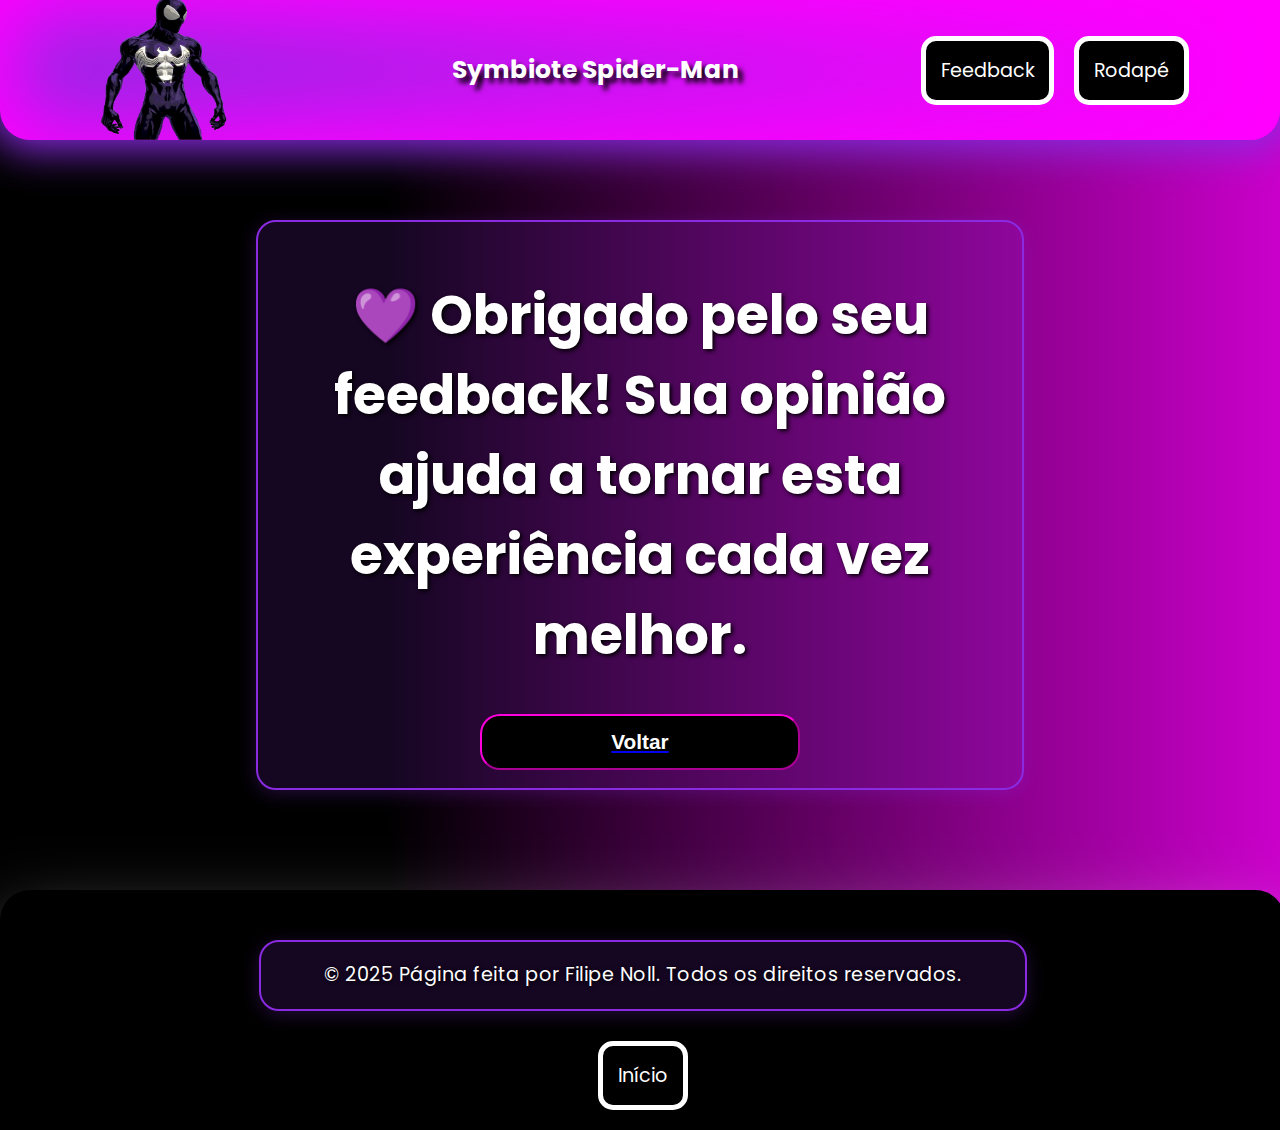
<file: agradecimento.html>
<!DOCTYPE html>
<html lang="pt-br">

<head>
    <meta charset="UTF-8">
    <meta name="viewport" content="width=a, initial-scale=1.0">
    <link rel="stylesheet" href="agradecimento.css">
    <title>Obrigado!</title>
</head>

<body>
    <header>
        <img src="./Assets/img/cce5e084d524d1344ceeed2668113a17-removebg-preview.png"
            alt="Imagem do Homem-Aranha Simbionte" width="150" height="150">
        <h2 id="nome"> Symbiote Spider-Man </h2>
        <nav>
            <a href="#feedback"> Feedback </a>
            <a href="#footer"> Rodapé </a>
        </nav>
    </header>
    <section id="feedback">
        <h1>💜 Obrigado pelo seu feedback! Sua opinião ajuda a tornar esta experiência cada vez melhor.</h1>
        <div>
            <a href="./pagina.html">
                <button>Voltar</button>
            </a>
        </div>
    </section>
    <footer>
        <div id="footer">
            <p id="copyright">© 2025 Página feita por Filipe Noll. Todos os direitos reservados.</p>
            <nav id="footer-link">
                <a href="#">Início</a>
            </nav>
        </div>
    </footer>
</body>

</html>
</file>
<file: agradecimento.css>
@import url('https://fonts.googleapis.com/css2?family=Poppins&display=swap');

body {
    font-family: 'Poppins' sans serif;
    margin: 0;
    padding: 0;
    box-sizing: border-box;
    font-family: 'Poppins', sans-serif;
    overflow-x: hidden;
    background: linear-gradient(90deg, rgb(0, 0, 0) 30%, #ca00ca 100%);
}

header {
    display: flex;
    justify-content: space-around;
    align-items: center;
    background: linear-gradient(90deg, #8a2be2 0%, #ff00ff 100%);
    height: 140px;
    box-shadow: 0 0 40px 10px #8a2be2, 0 0 80px 20px #ff00ff inset;
    border-radius: 0px 0px 30px 30px;
    position: relative;
}

header img {
    padding: 0px 30px 0px 0px;
}

#nome {
    color: white;
    text-shadow: 5px 5px 5px black;
    font-size: 25px;
    text-align: center;
}

p {
    display: flex;
    justify-content: center;
    align-items: center;
    color: #fff;
    background: rgba(138, 43, 226, 0.15);
    border-radius: 20px;
    padding: 18px 32px;
    margin: 30px auto;
    max-width: 700px;
    font-size: 1.2rem;
    font-family: 'Poppins' sans serif;
    box-shadow: 0 4px 18px 0 rgba(138, 43, 226, 0.25);
    letter-spacing: 0.5px;
    line-height: 1.6;
    text-shadow: 1px 1px 4px #000;
    border: 2px solid #8a2be2;
    transition: background 0.3s, box-shadow 0.3s;
}

p:hover {
    background: rgba(138, 43, 226, 0.35);
    box-shadow: 0 8px 32px 0 rgba(138, 43, 226, 0.45);
}


h1 {
    font-size: 2.8em;
    text-align: center;
    color: white;
}

div {
    text-align: center;
    margin-top: 2em;
}

h2 {
    color: white;
    text-shadow: 2px 2px 2px rgb(230, 8, 230);
    font-size: 30px;
    text-align: center;
}


nav {
    display: flex;
    justify-content: center;
    align-items: center;
    gap: 20px;
    font-size: 20px;

}

nav a {
    font-size: 1.2rem;
    color: white;
    text-decoration: none;
    border-radius: 15px 15px 15px 15px;
    background-color: black;
    padding: 15px;
    border: 5px solid white;
}


nav a:hover {
    background-color: white;
    color: black;
    border: 5px solid black;
    box-shadow: 0 0 10px black;
    transition: background-color 0.3s, color 0.3s, box-shadow 0.8s;
}

#feedback {
    display: block;
    justify-content: center;
    align-items: center;
    color: #fff;
    background: rgba(138, 43, 226, 0.15);
    border-radius: 20px;
    padding: 18px 32px;
    margin: 80px auto 30px auto;
    max-width: 700px;
    font-size: 1.2rem;
    font-family: 'Poppins' sans serif;
    box-shadow: 0 4px 18px 0 rgba(138, 43, 226, 0.25);
    text-shadow: 2px 2px 4px #000;
    border: 2px solid #8a2be2;
    transition: background 0.3s, box-shadow 0.3s;
}

#feedback:hover {
    background: rgba(138, 43, 226, 0.35);
    box-shadow: 0 8px 32px 0 rgba(138, 43, 226, 0.45);
}


button {
    display: block;
    margin: 24px auto 0 auto;
    border-color: #ff00dd;
    border-radius: 20px;
    background-color: #000;
    color: #ffffff;
    font-size: 1.3rem;
    padding: 14px 48px;
    font-weight: bold;
    width: 100%;
    max-width: 320px;
    transition: background-color 0.5s, color 0.5s, box-shadow 1s;
}

button:hover {
    background-color: #ffffff;
    color: #000;
}

#footer {
    background-color: #000000;
    color: #ffffff;
    text-align: center;
    padding: 20px;
    font-size: 14px;
    border-radius: 30px 30px 0px 0px;
    box-shadow: 0 40px 80px 0px rgba(255, 255, 255, 0.5);
    position: static;
    margin-top: 100px;
    width: 97.3%;
}

#footer-link a {
    color: #ffffff;
    text-decoration: none;
    margin: 0 5px;
    font-size: 1.2rem;
}

@media (max-width: 768px) {
    header {
        flex-direction: column;
        height: auto;
        padding: 20px 0;
    }

    header img {
        padding: 0;
    }

    #nome {
        font-size: 20px;
    }

    p, #feedback {
        margin: 20px auto;
        padding: 15px 20px;
        font-size: 1rem;
    }

    h1 {
        font-size: 2.2em;
    }

    h2 {
        font-size: 24px;
    }

    nav {
        flex-direction: column;
        gap: 10px;
    }

    nav a {
        width: 100%;
        text-align: center;
    }
}
</file>
